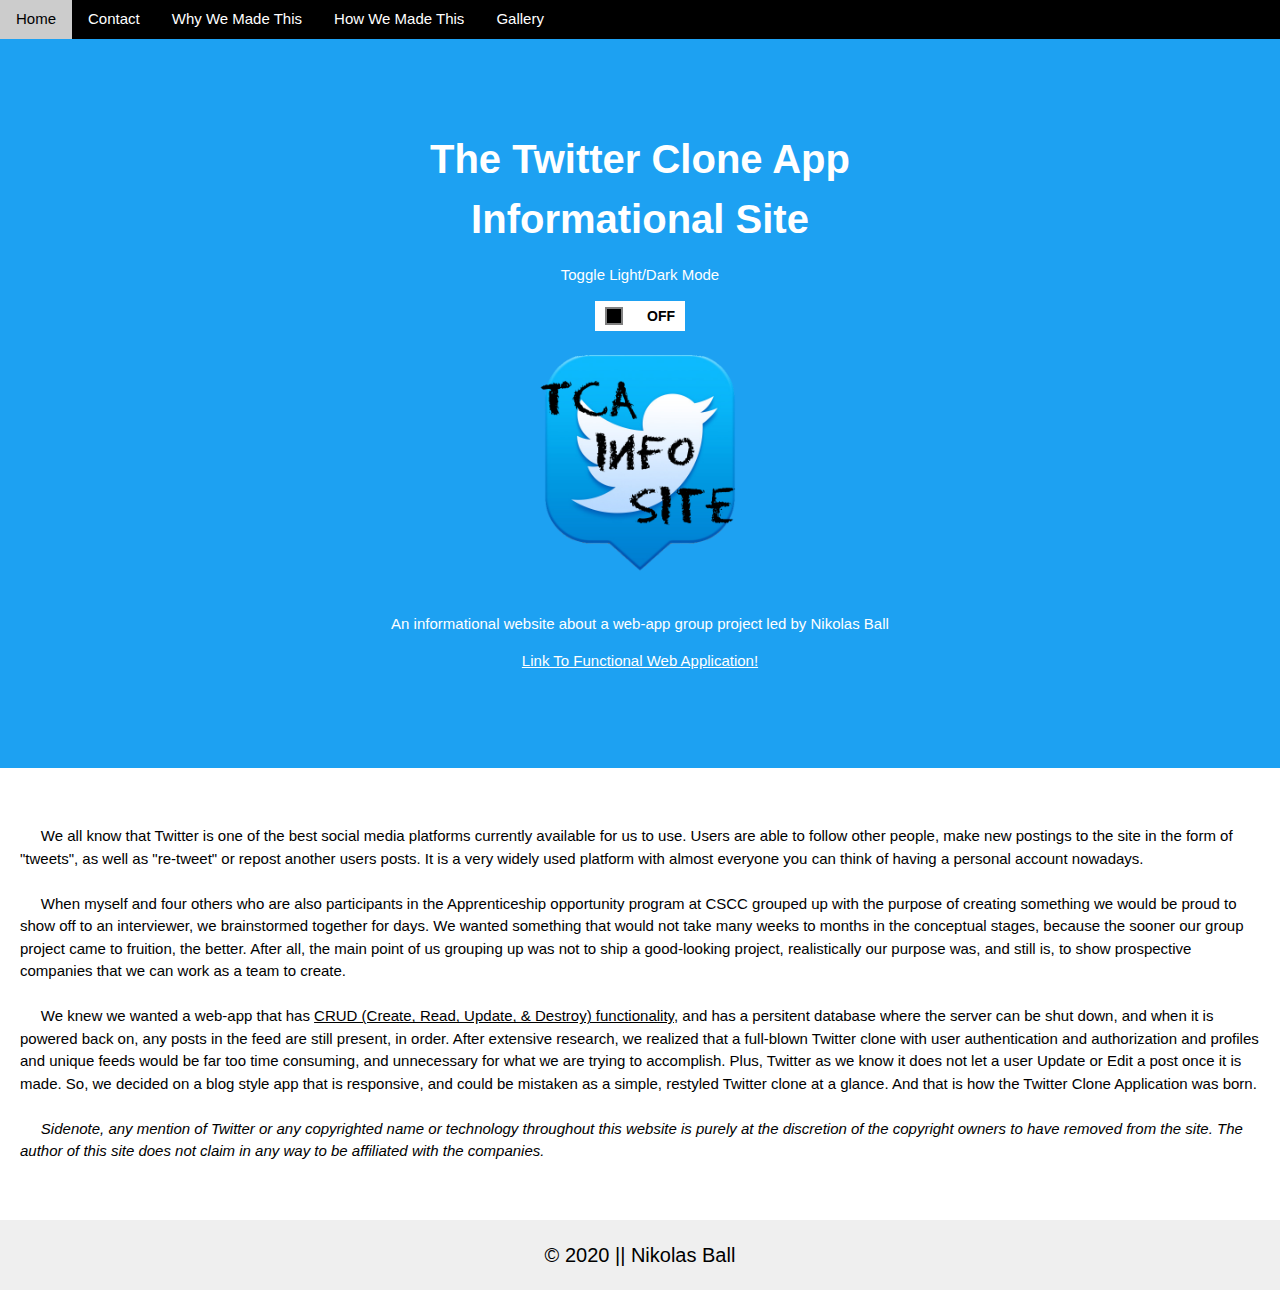
<file: index.html>
<!DOCTYPE html>
<html lang="en">
<head>
<title>TCA Informational Site</title>
<link href="[data-uri]" rel="icon" type="image/x-icon" />
<meta charset="UTF-8">
<meta name="viewport" content="width=device-width, initial-scale=1">
<link rel="stylesheet" href="https://www.w3schools.com/w3css/4/w3.css">
<link rel="stylesheet" type="text/css" href="styles.css">
<script src="https://ajax.googleapis.com/ajax/libs/jquery/3.4.0/jquery.min.js"></script>
</head>
<body>
<!-- Nikolas Ball -->
<!-- CSCI 1145 -->
<!-- April 27th 2020 -->     
<div class="w3-bar w3-black">
        <a class="w3-bar-item w3-button w3-mobile" href="index.html">Home</a>
        <a class="w3-bar-item w3-button w3-mobile" href="contact.html">Contact</a>
        <a class="w3-bar-item w3-button w3-mobile" href="why.html">Why We Made This</a>
        <a class="w3-bar-item w3-button w3-mobile" href="how.html">How We Made This</a>
        <a class="w3-bar-item w3-button w3-mobile" href="gallery.html">Gallery</a>
</div>

<div id="canvas-wrapper" class="light-mode">
<div id="home" class="header w3-mobile">
  <div class="w3-content w3-center w3-mobile" style="max-width:500px">
  <h1><strong>The Twitter Clone App Informational Site</strong></h1>
  <p>Toggle Light/Dark Mode</p>
  <script>
  $(document).ready(function(){
  $('#myonoffswitch').change(function () {
    $('#canvas-wrapper').first().toggleClass('dark-mode').toggleClass('light-mode');
  });
});
</script> 
<!-- jQuery code allows for a user to click a button to switch from light to dark mode -->
  <div class="onoffswitch">
    <div class="superImportant do-not-ignore">
    <input type="checkbox" name="onoffswitch" class="onoffswitch-checkbox" id="myonoffswitch">
    <label class="onoffswitch-label" for="myonoffswitch"> <span class="onoffswitch-inner"></span>
 <span class="onoffswitch-switch"></span>

    </label>
</div>
</div>
   
  <!-- <button>
  <a href="#" class="styleswitch" rel="stylesDark.css">Dark Mode</a>
  </button>
  <button class="button2">
  <a href="#" class=" styleswitch " rel="styles.css">Light Mode</a>
  </button> -->
  <div class="w3-container w3-center w3-mobile">
  <img src="images/TCAISsmall.png" class="w3-image" alt="Application Logo" title="Application Logo">
</div>
  <p>An informational website about a web-app group project led by Nikolas Ball</p>
  <p class="onScreen"><a href="https://cscctwitterclone.herokuapp.com/posts" target="_blank">Link To Functional Web Application!</a></p>
</div>
</div>
	<class class="w3-container">
  <div class="home w3-mobile">
    <!-- use five whitespaces -->
    <p>‏‏‎ ‎‏‏‎ ‎‏‏‎ ‎‏‏‎ ‎‏‏‎ ‎We all know that Twitter is one of the best social media platforms currently available for us to use. Users are able to follow other people, make new postings to the site in the form of "tweets", as well as "re-tweet" or repost another users posts. It is a very widely used platform with almost everyone you can think of having a personal account nowadays.<br /><br />
    ‏‏‎ ‎‏‏‎ ‎‏‏‎ ‎‏‏‎ ‎‏‏‎ ‎When myself and four others who are also participants in the Apprenticeship opportunity program at CSCC grouped up with the purpose of creating something we would be proud to show off to an interviewer, we brainstormed together for days. We wanted something that would not take many weeks to months in the conceptual stages, because the sooner our group project came to fruition, the better. After all, the main point of us grouping up was not to ship a good-looking project, realistically our purpose was, and still is, to show prospective companies that we can work as a team to create.<br /><br />
    ‏‏‎ ‎‏‏‎ ‎‏‏‎ ‎‏‏‎ ‎‏‏‎ ‎We knew we wanted a web-app that has <a href="how.html#scrollTo">CRUD (Create, Read, Update, & Destroy) functionality</a>, and has a persitent database where the server can be shut down, and when it is powered back on, any posts in the feed are still present, in order. After extensive research, we realized that a full-blown Twitter clone with user authentication and authorization and profiles and unique feeds would be far too time consuming, and unnecessary for what we are trying to accomplish. Plus, Twitter as we know it does not let a user Update or Edit a post once it is made. So, we decided on a blog style app that is responsive, and could be mistaken as a simple, restyled Twitter clone at a glance. And that is how the Twitter Clone Application was born.<br /><br />
    ‏‏‎ ‎‏‏‎ ‎‏‏‎ ‎‏‏‎ ‎‏‏‎ ‎<em>Sidenote, any mention of Twitter or any copyrighted name or technology throughout this website is purely at the discretion of the copyright owners to have removed from the site. The author of this site does not claim in any way to be affiliated with the companies.</em></p>
  </div>
</div>
</div>
<div class="footer">
  <h4> © 2020 || Nikolas Ball </h4>
  </div>
  
</body>
</html>
</file>
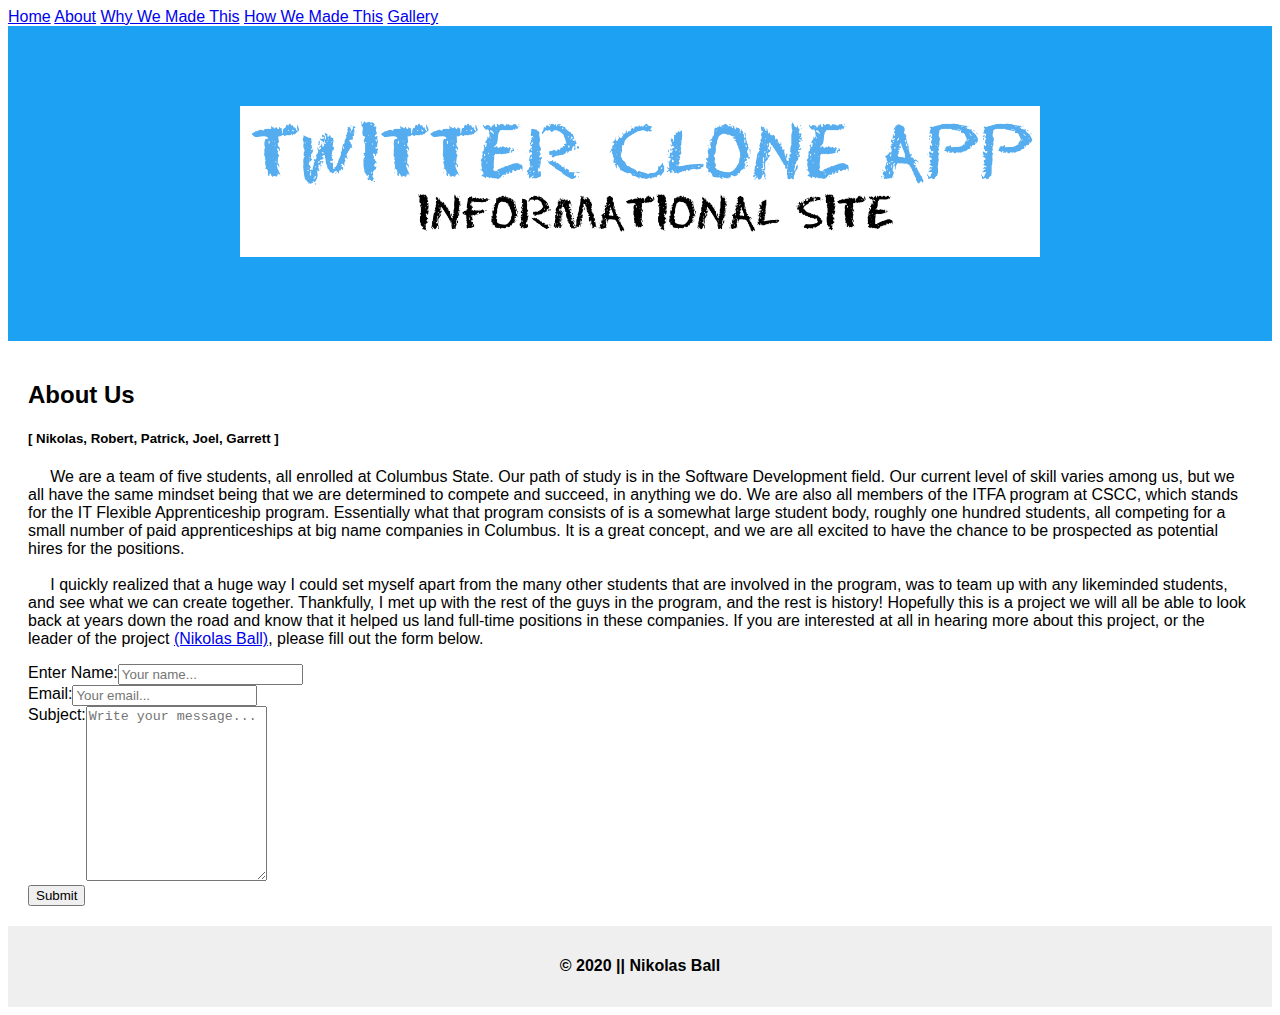
<file: about.html>
<!DOCTYPE html>
<html lang="en">
<head>
<title>About The Project</title>
<link href="[data-uri]" rel="icon" type="image/x-icon" />
<meta charset="UTF-8">
<meta name="viewport" content="width=device-width, initial-scale=1">
<link rel="stylesheet" type="text/css" href="styles.css">
<!-- Nikolas Ball -->
<!-- CSCI 1145 -->
<!-- March 11th 2020 -->
</head>
<body>
<div class="navbar">
        <a href="index.html">Home</a>
        <a href="about.html">About</a>
        <a href="why.html">Why We Made This</a>
        <a href="how.html">How We Made This</a>
        <a href="gallery.html">Gallery</a>
</div>
	
<div id="home" class="header2">
  <img src="images/TCAISlong.png" alt="Alternate Logo (Words)" title="Alt Logo, This one is longer">
</div>
  <div id="about" class="about">
    <h2>About Us</h2>
    <h5>[ Nikolas, Robert, Patrick, Joel, Garrett ]</h5>
    <p>‏‏‎ ‎‏‏‎ ‎‏‏‎ ‎‏‏‎ ‎‏‏‎ ‎We are a team of five students, all enrolled at Columbus State. Our path of study is in the Software Development field. Our current level of skill varies among us, but we all have the same mindset being that we are determined to compete and succeed, in anything we do. We are also all members of the ITFA program at CSCC, which stands for the IT Flexible Apprenticeship program. Essentially what that program consists of is a somewhat large student body, roughly one hundred students, all competing for a small number of paid apprenticeships at big name companies in Columbus. It is a great concept, and we are all excited to have the chance to be prospected as potential hires for the positions.<br /><br />
    ‏‏‎ ‎‏‏‎ ‎‏‏‎ ‎‏‏‎ ‎‏‏‎ I quickly realized that a huge way I could set myself apart from the many other students that are involved in the program, was to team up with any likeminded students, and see what we can create together. Thankfully, I met up with the rest of the guys in the program, and the rest is history! Hopefully this is a project we will all be able to look back at years down the road and know that it helped us land full-time positions in these companies. If you are interested at all in hearing more about this project, or the leader of the project <a href="mailto:nball4@student.cscc.edu">(Nikolas Ball)</a>, please fill out the form below.</p>
    <div class="container">
   <form action="https://formspree.io/myyjjkpa" method="POST">
    <div class="row">
      <div class="col-25">
        <label for="fname">Enter Name:</label>
      </div>
      <div class="col-75">
        <input type="text" id="fname" name="name" placeholder="Your name...">
      </div>
    </div>
    <div class="row">
      <div class="col-25">
        <label for="lname">Email:</label>
      </div>
      <div class="col-75">
        <input type="text" name="_replyto" placeholder="Your email..." required>
      </div>
    </div>
    <div class="row">
      <div class="col-25">
        <label for="subject">Subject:</label>
      </div>
      <div class="col-75">
        <textarea id="subject" name="message" placeholder="Write your message..." required style="height:175px"></textarea>
      </div>
    </div>
    <div class="row">
      <input type="submit" value="Submit">
    </div>
  </form>
</div>
</div>
<div class="footer">
  <h4> © 2020 || Nikolas Ball </h4>
</div>
	
</body>
</html>
</file>
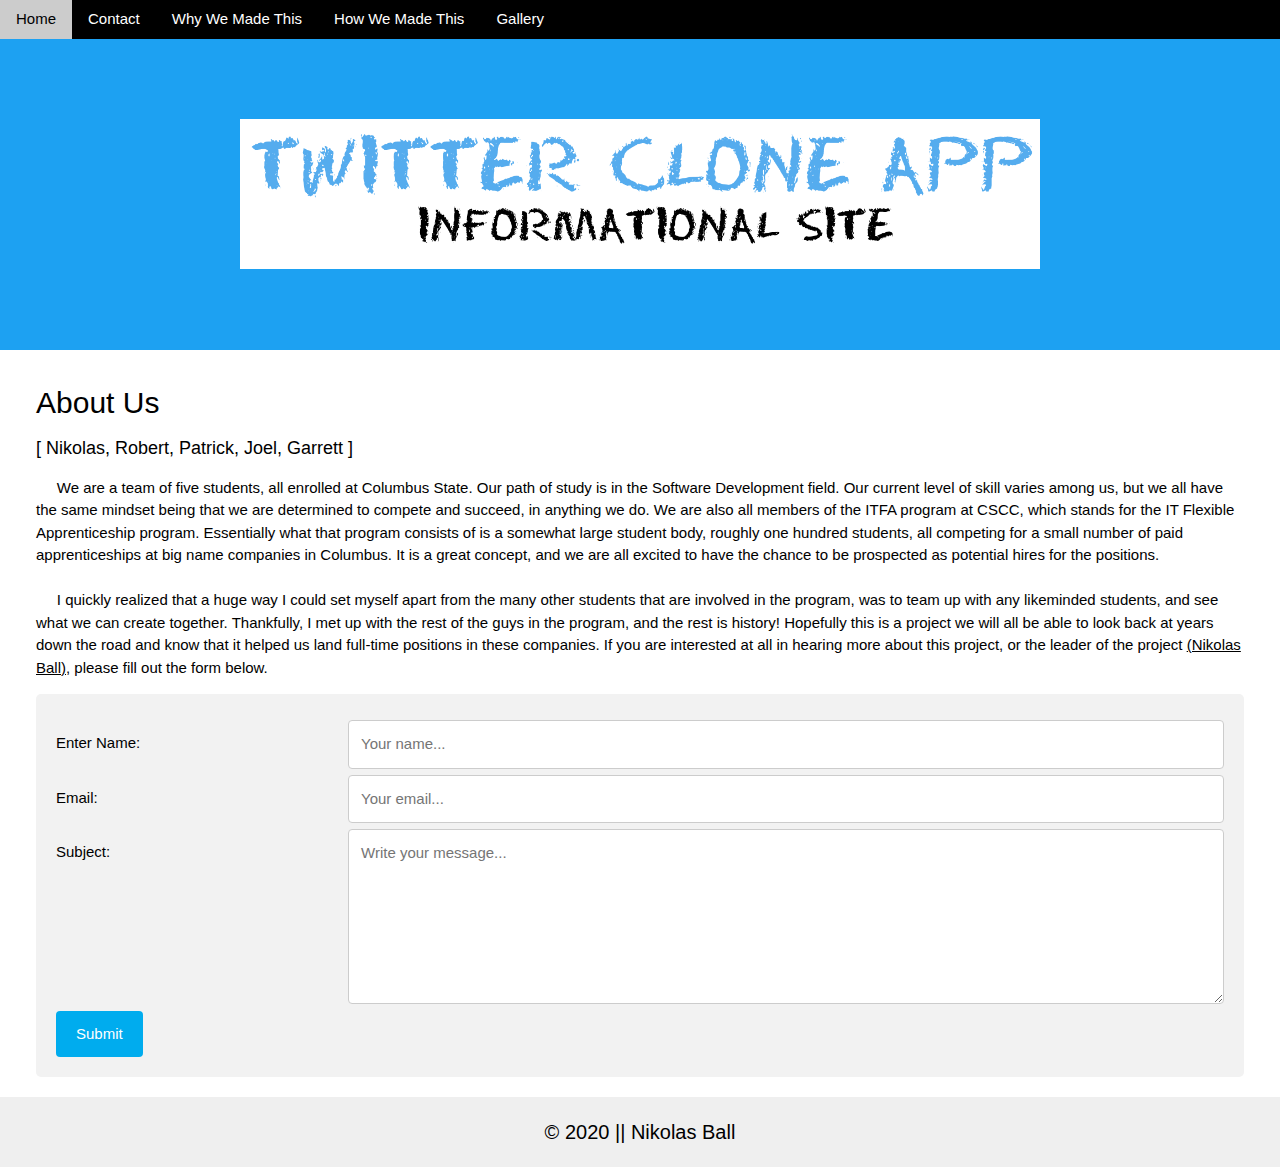
<file: contact.html>
<!DOCTYPE html>
<html lang="en">
<head>
<title>Contact</title>
<link href="[data-uri]" rel="icon" type="image/x-icon" />
<meta charset="UTF-8">
<meta name="viewport" content="width=device-width, initial-scale=1">
<link rel="stylesheet" href="https://www.w3schools.com/w3css/4/w3.css">
<link rel="stylesheet" type="text/css" href="fullStyles.css">
<!-- Nikolas Ball -->
<!-- CSCI 1145 -->
<!-- April 27th 2020 -->
</head>
<body>
  <div class="w3-bar w3-black">
    <a class="w3-bar-item w3-button w3-mobile" href="index.html">Home</a>
    <a class="w3-bar-item w3-button w3-mobile" href="contact.html">Contact</a>
    <a class="w3-bar-item w3-button w3-mobile" href="why.html">Why We Made This</a>
    <a class="w3-bar-item w3-button w3-mobile" href="how.html">How We Made This</a>
    <a class="w3-bar-item w3-button w3-mobile" href="gallery.html">Gallery</a>
</div>
	
<div id="home" class="header2 w3-mobile">
  <div class="w3-container w3-center w3-mobile">
  <img src="images/TCAISlong.png" class="w3-image" alt="Alternate Logo (Words)" title="Alt Logo, This one is longer">
</div>
</div>
<div class="w3-container">
  <div id="about" class="about w3-container w3-mobile">
    <h2>About Us</h2>
    <h5>[ Nikolas, Robert, Patrick, Joel, Garrett ]</h5>
    <p>‏‏‎ ‎‏‏‎ ‎‏‏‎ ‎‏‏‎ ‎‏‏‎ ‎We are a team of five students, all enrolled at Columbus State. Our path of study is in the Software Development field. Our current level of skill varies among us, but we all have the same mindset being that we are determined to compete and succeed, in anything we do. We are also all members of the ITFA program at CSCC, which stands for the IT Flexible Apprenticeship program. Essentially what that program consists of is a somewhat large student body, roughly one hundred students, all competing for a small number of paid apprenticeships at big name companies in Columbus. It is a great concept, and we are all excited to have the chance to be prospected as potential hires for the positions.<br /><br />
    ‏‏‎ ‎‏‏‎ ‎‏‏‎ ‎‏‏‎ ‎‏‏‎ I quickly realized that a huge way I could set myself apart from the many other students that are involved in the program, was to team up with any likeminded students, and see what we can create together. Thankfully, I met up with the rest of the guys in the program, and the rest is history! Hopefully this is a project we will all be able to look back at years down the road and know that it helped us land full-time positions in these companies. If you are interested at all in hearing more about this project, or the leader of the project <a href="mailto:nball4@student.cscc.edu">(Nikolas Ball)</a>, please fill out the form below.</p>
    <div class="container">
   <form action="https://formspree.io/myyjjkpa" method="POST">
    <div class="row">
      <div class="col-25">
        <label for="fname">Enter Name:</label>
      </div>
      <div class="col-75">
        <input type="text" id="fname" name="name" placeholder="Your name...">
      </div>
    </div>
    <div class="row">
      <div class="col-25">
        <label for="lname">Email:</label>
      </div>
      <div class="col-75">
        <input type="text" name="_replyto" placeholder="Your email..." required>
      </div>
    </div>
    <div class="row">
      <div class="col-25">
        <label for="subject">Subject:</label>
      </div>
      <div class="col-75">
        <textarea id="subject" name="message" placeholder="Write your message..." required ></textarea>
      </div>
    </div>
    <div class="row">
      <input type="submit" value="Submit">
    </div>
  </form>
</div>
</div>
</div>
<div class="footer">
  <h4> © 2020 || Nikolas Ball </h4>
</div>
	
</body>
</html>
</file>
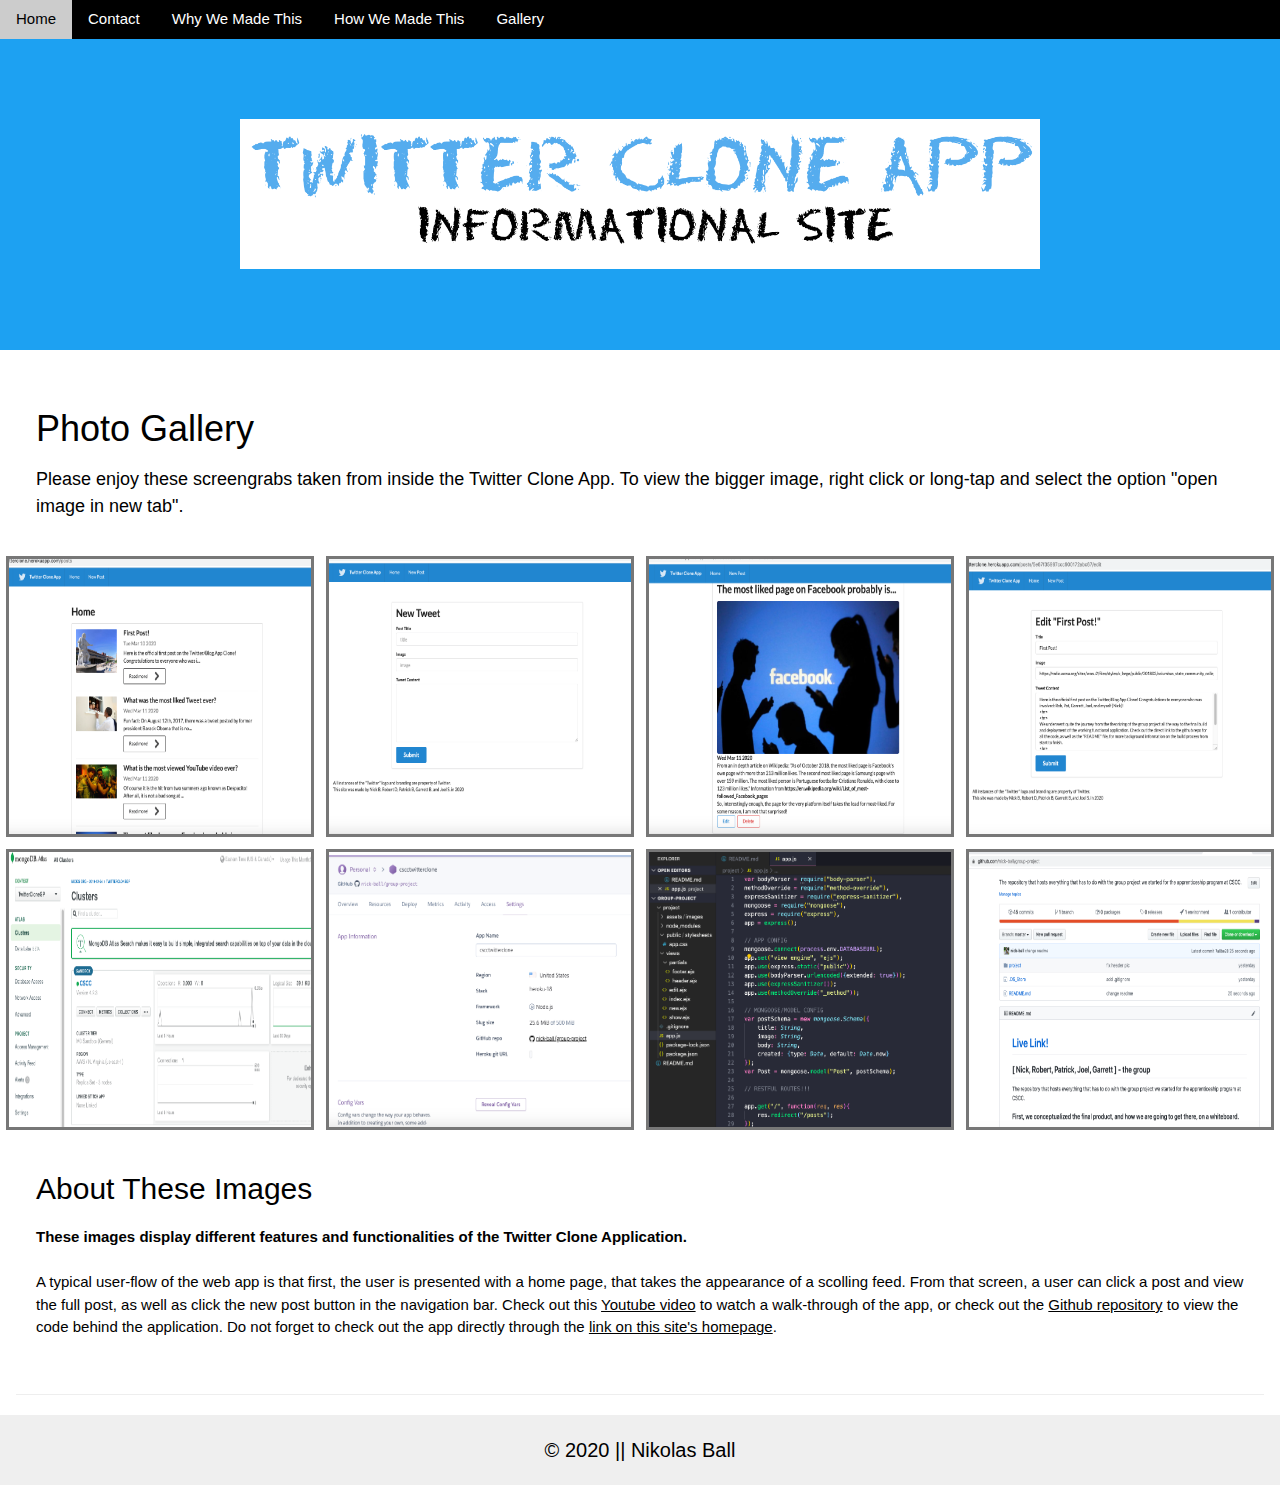
<file: gallery.html>
<!DOCTYPE html>
<html lang="en">
<head>
<title>Gallery</title>
<link href="[data-uri]" rel="icon" type="image/x-icon" />
<meta charset="UTF-8">
<meta name="viewport" content="width=device-width, initial-scale=1">
<link rel="stylesheet" href="https://www.w3schools.com/w3css/4/w3.css">
<link rel="stylesheet" type="text/css" href="styles.css">
<!-- Nikolas Ball -->
<!-- CSCI 1145 -->
<!-- April 27th 2020 -->
</head>
<body>
  <div class="w3-bar w3-black">
    <a class="w3-bar-item w3-button w3-mobile" href="index.html">Home</a>
    <a class="w3-bar-item w3-button w3-mobile" href="contact.html">Contact</a>
    <a class="w3-bar-item w3-button w3-mobile" href="why.html">Why We Made This</a>
    <a class="w3-bar-item w3-button w3-mobile" href="how.html">How We Made This</a>
    <a class="w3-bar-item w3-button w3-mobile" href="gallery.html">Gallery</a>
</div>
<div id="home" class="header2 w3-mobile">
  <div class="w3-container w3-center w3-mobile">
  <img src="images/TCAISlong.png" class="w3-image" alt="Alternate Logo (Words)" title="Alt Logo, This one is longer">
</div>
 </div>
    <br />
    <div class="w3-container">
      <div id="galleryy" class="galleryy w3-mobile">
    <h1>Photo Gallery</h1>
    <h5>Please enjoy these screengrabs taken from inside the Twitter Clone App. To view the bigger image, right click or long-tap and select the option "open image in new tab".</h5>
    </div>
    </div>
    <div class="responsive">
      <div class="gallery">
        <img src="images/TCAhome.png" alt="App Home Page" title="App Home Page">
      </div>
    </div>
    <div class="responsive">
      <div class="gallery">
        <img src="images/TCAnewpost.png" alt="New Post in App" title="New Post Route In App">
      </div>
    </div>
    <div class="responsive">
      <div class="gallery">
        <img src="images/TCApost.png" alt="Post in App" title="View Post Route In App">
    </div>
    </div>
    <div class="responsive">
        <div class="gallery">
            <img src="images/TCAedit.png" alt="Edit Post in App" title="Edit Post Route In App">
      </div>
      </div>
    <div class="responsive">
      <div class="gallery">
        <img src="images/TCADB.png" alt="Database for App" title="Database service for app">
      </div>
    </div>
    <div class="responsive">
      <div class="gallery">
        <img src="images/TCAdeploy.png" alt="Deployment of App" title="Deployment service for app">
      </div>
    </div>
    <div class="responsive">
      <div class="gallery">
        <img src="images/TCAcode.png" alt="Sample of backend code for App" title="App.js code in IDE">
    </div>
    </div>
    <div class="responsive">
        <div class="gallery">
            <img src="images/TCAgithub.png" alt="Github repo for App" title="Github repo">
      </div>
      </div>
      <div class="w3-container">
      <div id="galleryy" class="galleryy w3-mobile">
        <h2>About These Images</h2>
        <p class="desc">
        <strong>These images display different features and functionalities of the Twitter Clone Application.</strong><br /><br />
        A typical user-flow of the web app is that first, the user is presented with a home page, that takes the appearance of a scolling feed. From that screen, a user can click a post and view the full post, as well as click the new post button in the navigation bar. Check out this <a href="https://www.youtube.com">Youtube video</a>  to watch a walk-through of the app, or check out the <a href="https://github.com/nick-ball/group-project">Github repository</a> to view the code behind the application. Do not forget to check out the app directly through the <a href="index.html">link on this site's homepage</a>.
    </p>
  </div>
<hr />
</div>
<div class="footer">
  <h4> © 2020 || Nikolas Ball </h4>
</div>
	
</body>
</html>
</file>
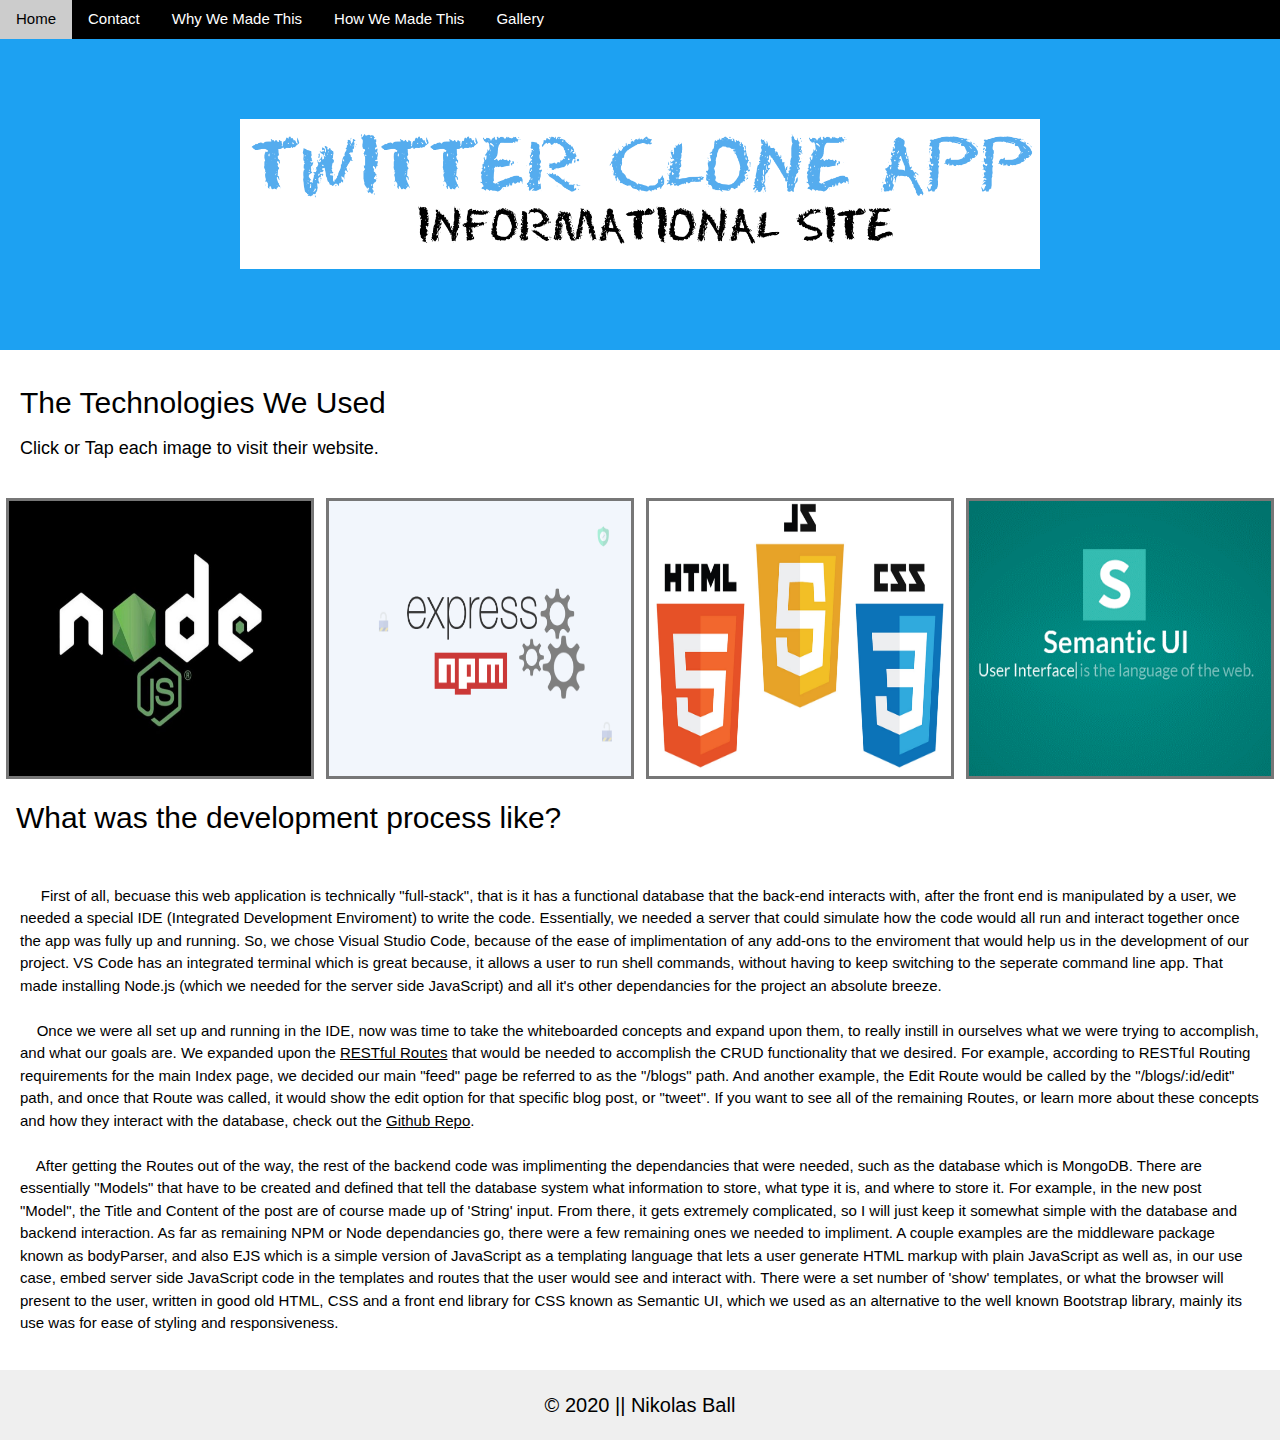
<file: how.html>
<!DOCTYPE html>
<html lang="en">
<head>
<title>How We Made The Project</title>
<link href="[data-uri]" rel="icon" type="image/x-icon" />
<meta charset="UTF-8">
<meta name="viewport" content="width=device-width, initial-scale=1">
<link rel="stylesheet" href="https://www.w3schools.com/w3css/4/w3.css">
<link rel="stylesheet" type="text/css" href="styles.css">
<!-- Nikolas Ball -->
<!-- CSCI 1145 -->
<!-- April 27th 2020 -->
</head>
<body>
  <div class="w3-bar w3-black">
    <a class="w3-bar-item w3-button w3-mobile" href="index.html">Home</a>
    <a class="w3-bar-item w3-button w3-mobile" href="contact.html">Contact</a>
    <a class="w3-bar-item w3-button w3-mobile" href="why.html">Why We Made This</a>
    <a class="w3-bar-item w3-button w3-mobile" href="how.html">How We Made This</a>
    <a class="w3-bar-item w3-button w3-mobile" href="gallery.html">Gallery</a>
</div>
	
<div id="home" class="header2 w3-mobile">
  <div class="w3-container w3-center w3-mobile">
  <img src="images/TCAISlong.png" class="w3-image" alt="Alternate Logo (Words)" title="Alt Logo, This one is longer">
</div>
</div>
<div id="why" class="why w3-container w3-mobile">
 <h2>‏‏‎The Technologies We Used</h2>
 <h5>Click or Tap each image to visit their website.</h5>
</div>
<div class="responsive">
  <div class="gallery">
    <a href="https://nodejs.org/en/">
      <img src="images/nodejs.jpeg" alt="node.js" title="Backend JS!">
    </a>
    </div>
</div>
<div class="responsive">
  <div class="gallery">
    <a href="https://expressjs.com/">
      <img src="images/express.png" alt="express.js" title="Express for Node">
    </a>
    </div>
</div>
<div class="responsive">
  <div class="gallery">
    <a href="https://en.wikipedia.org/wiki/Front-end_web_development">
      <img src="images/js.jpeg" alt="JS" title="Frontend JS">
    </a>
</div>
</div>
<div class="responsive">
  <div class="gallery">
    <a href="https://semantic-ui.com/">
        <img src="images/sui.png" alt="semantic UI" title="Like Bootstrap, but better.">
    </a>
  </div>
  </div>
</div>
    <br>
    <div id="scrollTo" class="w3-container w3-mobile">
    <h2>‏‏‎What was the development process like?</h2>
    </div>
    <div class="how w3-container w3-mobile">
    <p>‏‏‎ ‎‏‏‎ ‎‏‏‎ ‎‏‏‎ ‎‏‏‎ ‎First of all, becuase this web application is technically "full-stack", that is it has a functional database that the back-end interacts with, after the front end is manipulated by a user, we needed a special IDE (Integrated Development Enviroment) to write the code. Essentially, we needed a server that could simulate how the code would all run and interact together once the app was fully up and running. So, we chose Visual Studio Code, because of the ease of implimentation of any add-ons to the enviroment that would help us in the development of our project. VS Code has an integrated terminal which is great because, it allows a user to run shell commands, without having to keep switching to the seperate command line app. That made installing Node.js (which we needed for the server side JavaScript) and all it's other dependancies for the project an absolute breeze.<br /><br /> ‎‏‏‎ ‎‏‏‎ ‎‏‏‎ ‎‏‏‎ ‎Once we were all set up and running in the IDE, now was time to take the whiteboarded concepts and expand upon them, to really instill in ourselves what we were trying to accomplish, and what our goals are. We expanded upon the <a href="https://medium.com/@shubhangirajagrawal/the-7-restful-routes-a8e84201f206">RESTful Routes</a> that would be needed to accomplish the CRUD functionality that we desired. For example, according to RESTful Routing requirements for the main Index page, we decided our main "feed" page be referred to as the "/blogs" path. And another example, the Edit Route would be called by the "/blogs/:id/edit" path, and once that Route was called, it would show the edit option for that specific blog post, or "tweet". If you want to see all of the remaining Routes, or learn more about these concepts and how they interact with the database, check out the <a href="https://github.com/nick-ball/group-project">Github Repo</a>.<br /><br />
     ‎‏‏‎ ‎‏‏‎ ‎‏‏‎ ‎‏‏‎ ‎After getting the Routes out of the way, the rest of the backend code was implimenting the dependancies that were needed, such as the database which is MongoDB. There are essentially "Models" that have to be created and defined that tell the database system what information to store, what type it is, and where to store it. For example, in the new post "Model", the Title and Content of the post are of course made up of 'String' input. From there, it gets extremely complicated, so I will just keep it somewhat simple with the database and backend interaction. As far as remaining NPM or Node dependancies go, there were a few remaining ones we needed to impliment. A couple examples are the middleware package known as bodyParser, and also EJS which is a simple version of JavaScript as a templating language that lets a user generate HTML markup with plain JavaScript as well as, in our use case, embed server side JavaScript code in the templates and routes that the user would see and interact with. There were a set number of 'show' templates, or what the browser will present to the user, written in good old HTML, CSS and a front end library for CSS known as Semantic UI, which we used as an alternative to the well known Bootstrap library, mainly its use was for ease of styling and responsiveness.</p>
  </div>
<div class="footer">
  <h4> © 2020 || Nikolas Ball </h4>
</div>
	
</body>
</html>
</file>
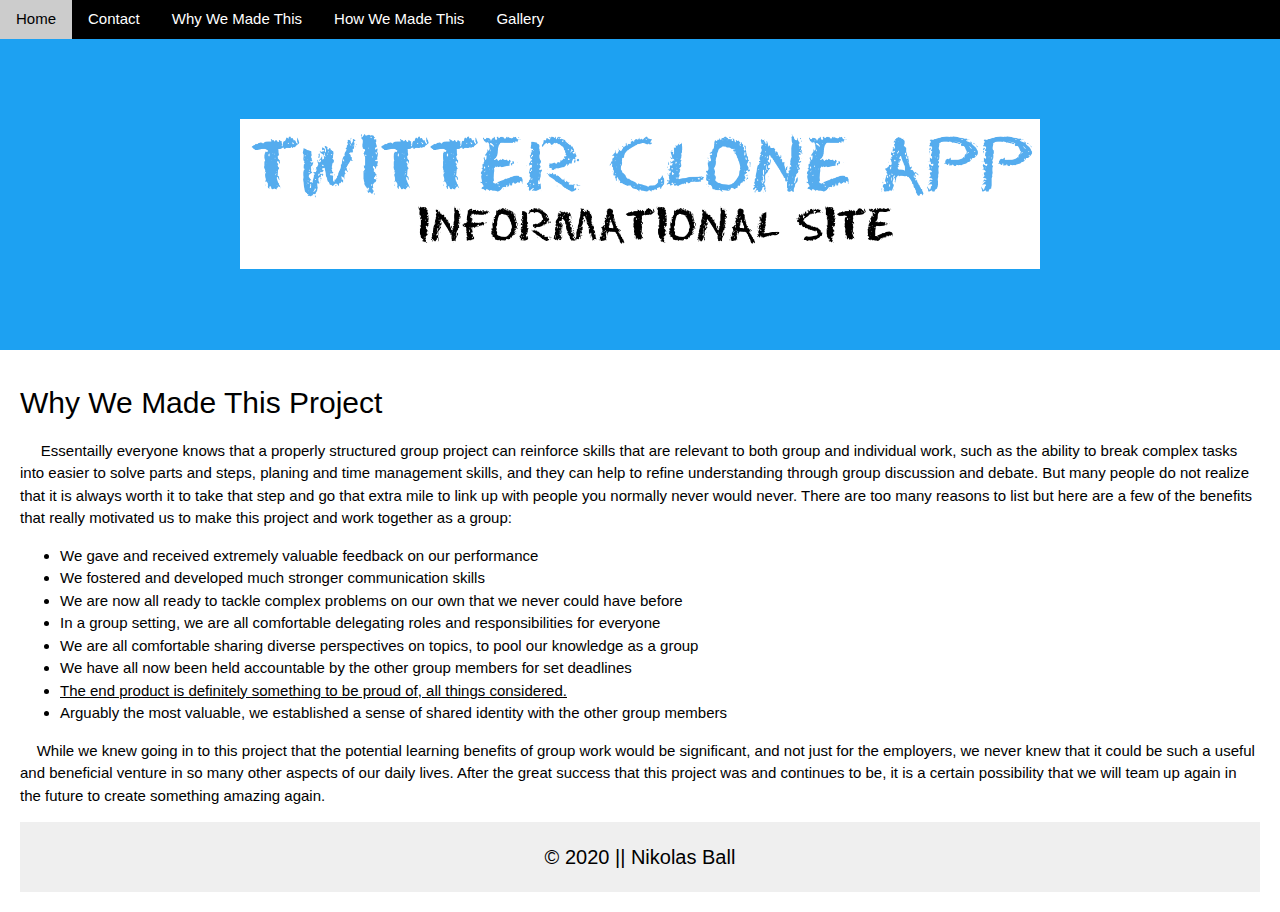
<file: why.html>
<!DOCTYPE html>
<html lang="en">
<head>
<title>Why We Made This</title>
<link href="[data-uri]" rel="icon" type="image/x-icon" />
<meta charset="UTF-8">
<meta name="viewport" content="width=device-width, initial-scale=1">
<link rel="stylesheet" href="https://www.w3schools.com/w3css/4/w3.css">
<link rel="stylesheet" type="text/css" href="styles.css">
<!-- Nikolas Ball -->
<!-- CSCI 1145 -->
<!-- April 27th 2020 -->
</head>
<body>
  <div class="w3-bar w3-black">
    <a class="w3-bar-item w3-button w3-mobile" href="index.html">Home</a>
    <a class="w3-bar-item w3-button w3-mobile" href="contact.html">Contact</a>
    <a class="w3-bar-item w3-button w3-mobile" href="why.html">Why We Made This</a>
    <a class="w3-bar-item w3-button w3-mobile" href="how.html">How We Made This</a>
    <a class="w3-bar-item w3-button w3-mobile" href="gallery.html">Gallery</a>
</div>
	
<div id="home" class="header2 w3-mobile">
  <div class="w3-container w3-center w3-mobile">
  <img src="images/TCAISlong.png" class="w3-image" alt="Alternate Logo (Words)" title="Alt Logo, This one is longer">
</div>
 </div>
  <div id="why" class="why w3-container w3-mobile">
    <h2>Why We Made This Project</h2>
    <p>‏‏‎ ‎‏‏‎ ‎‏‏‎ ‎‏‏‎ ‎‏‏‎ ‎Essentailly everyone knows that a properly structured group project can reinforce skills that are relevant to both group and individual work, such as the ability to break complex tasks into easier to solve parts and steps, planing and time management skills, and they can help to refine understanding through group discussion and debate. But many people do not realize that it is always worth it to take that step and go that extra mile to link up with people you normally never would never. There are too many reasons to list but here are a few of the benefits that really motivated us to make this project and work together as a group: 
    <ul>
        <li>We gave and received extremely valuable feedback on our performance</li>
        <li>We fostered and developed much stronger communication skills</li> 
        <li>We are now all ready to tackle complex problems on our own that we never could have before</li>
        <li>In a group setting, we are all comfortable delegating roles and responsibilities for everyone</li>
        <li>We are all comfortable sharing diverse perspectives on topics, to pool our knowledge as a group</li>
        <li>We have all now been held accountable by the other group members for set deadlines</li>
        <li><a href="gallery.html">The end product is definitely something to be proud of, all things considered.</a></li>
        <li>Arguably the most valuable, we established a sense of shared identity with the other group members</li>
    </ul>
     ‎‏‏‎ ‎‏‏‎ ‎‏‏‎ ‎‏‏‎ ‎While we knew going in to this project that the potential learning benefits of group work would be significant, and not just for the employers, we never knew that it could be such a useful and beneficial venture in so many other aspects of our daily lives. After the great success that this project was and continues to be, it is a certain possibility that we will team up again in the future to create something amazing again.</p>
<div class="footer">
  <h4> © 2020 || Nikolas Ball </h4>
</div>
	
</body>
</html>
</file>
<file: styles.css>
/* Nikolas Ball */
/* CSCI1145*/
/* April 27th 2020 */

body {
  font-family: Arial, Helvetica, sans-serif;
}


@media screen and (max-width: 400px) {
   .onScreen a {
    font-size: large !important;
  }
}

@media screen and (max-width: 768px) {
  .onScreen a {
    font-size: x-large !important;
  }
}
/* ========================================== gallery */
div.gallery {
  border: 3px solid #777;
}

div.gallery img {
  width: 100%;
  height: 275px;
}

div.desc {
  padding: 15px;
}

.responsive {
  padding: 6px 6px;
  float: left;
  width: 24.99999%;
}

@media only screen and (max-width: 1000px) {
  .responsive {
    width: 49.99999%;
    margin: 6px 0;
  }
}

@media only screen and (max-width: 500px) {
  .responsive {
    width: 100%;
  }
}

.header {
  padding: 80px; 
  text-align: center; 
  background: #1DA1F2; 
  color: white;
}

.header img {
    width: 400px;
}

.header2 {
  padding: 80px; 
  text-align: center; 
  background: #1DA1F2; 
  color: white;
}

.header2 img {
    width: 800px;
}
.header h1 {
  font-size: 40px;
}

* {
  box-sizing: border-box;
}

.row {
  display: flex;
}

/* Create three equal columns that sits next to each other */
.column {
  flex: 25%;
  padding: 5px;
}
/*removal of inline styles for certain images*/
.column img {
  width: 100%;
  height: 275px;
}

.row2 {
  display: flex;
  margin: 5px;
}

/* Create three equal columns that sits next to each other */
.column2 {
  flex: 25%;
  border: 2px solid black;
  margin: 5px;
}
/*removal of inline styles for certain images*/
.row2 .column2 img {
  width: 100%;
  height: 275px;
}

.home {
  flex: 70%; 
  /* background-color: white;  */
  padding: 20px; 
}
.about {
  flex: 70%; 
  background-color: white; 
  padding: 20px; 
}
.why {
  flex: 70%; 
  background-color: white; 
  padding: 20px; 
}
.how {
  flex: 70%; 
  background-color: white; 
  padding: 20px; 
}
.galleryy {
  flex: 70%; 
  background-color: white; 
  padding: 20px;
}

.grid {
  display: grid;
  grid-template-columns: 250px 250px 250px;
  grid-template-rows: 250px 250px 250px;
  grid-gap: 25px;
}

.grid > * {
  border: 4px solid black;
}

.footer {
  padding: 10px;
  text-align: center;
  background-color: #efefef;
}

/*FORM INPUT STYLES*/
/*==============================================================================================*/
/* Style inputs, select elements and textareas */
/* input[type=text], select, textarea{
  width: 100%;
  padding: 12px;
  border: 1px solid #ccc;
  border-radius: 4px;
  box-sizing: border-box;
  resize: vertical;
} */

/* Style the label to display next to the inputs */
/* label {
  padding: 12px 12px 12px 0;
  display: inline-block;
} */

/* Style the submit button */
/* input[type=submit] {
  background-color: #00acee;
  color: white;
  padding: 12px 20px;
  border: none;
  border-radius: 4px;
  cursor: pointer;
  float: right;
} */

/* Style the submit button */
/* input[type=submit]:hover {
  background-color: #79d9ff;
  color: white;
  padding: 12px 20px;
  border: none;
  border-radius: 4px;
  cursor: pointer;
  float: right;
} */

/* Style the container */
/* .container {
  border-radius: 5px;
  background-color: #f2f2f2;
  padding: 20px;
} */

/* Floating column for labels: 25% width */
/* .col-25 {
  float: left;
  width: 25%;
  margin-top: 6px;
} */

/* Floating column for inputs: 75% width */
/* .col-75 {
  float: left;
  width: 75%;
  margin-top: 6px;
}

.col-75 textarea {
  height: 175px;
} */

/* Clear floats after the columns */
/* .row:after {
  content: "";
  display: table;
  clear: both;
} */

/* Responsive layout - when the screen is less than 600px wide, make the two columns stack on top of each other instead of next to each other */
@media screen and (max-width: 600px) {
  .col-25, .col-75, input[type=submit] {
    width: 100%;
    margin-top: 0;
  }
}

/* button {
    color: #fff;
    cursor: pointer;
    margin-bottom: 10px;
    background-color: black;
    font-weight: 500;
    letter-spacing: 2px;
    border: 2px solid #fff;
    border-radius: 500px;
    padding: 15px;
    min-width: 130px;
}

button:hover {
  background-color: transparent;
}

.button2 {
    color: black;
    cursor: pointer;
    margin-bottom: 10px;
    background-color: white;
    font-weight: 500;
    letter-spacing: 2px;
    border: 2px solid #fff;
    border-radius: 500px;
    padding: 15px;
    min-width: 130px;
}

button:hover {
  background-color: transparent;
}

button:focus {
  outline:0;
} */


.onoffswitch {
  margin: auto;
  width: 50%;
  position: relative;
  width: 90px;
  -webkit-user-select:none;
  -moz-user-select:none;
  -ms-user-select: none;
}
.onoffswitch-checkbox {
  display: none;
}
.onoffswitch-label {
  display: block;
  overflow: hidden;
  cursor: pointer;
}
.onoffswitch-inner {
  display: block;
  width: 200%;
  margin-left: -100%;
  -moz-transition: margin 0.3s ease-in 0s;
  -webkit-transition: margin 0.3s ease-in 0s;
  -o-transition: margin 0.3s ease-in 0s;
  transition: margin 0.3s ease-in 0s;
}
.onoffswitch-inner:before, .onoffswitch-inner:after {
  display: block;
  float: left;
  width: 50%;
  height: 30px;
  padding: 0;
  line-height: 30px;
  font-size: 14px;
  color: white;
  font-family: Trebuchet, Arial, sans-serif;
  font-weight: bold;
  -moz-box-sizing: border-box;
  -webkit-box-sizing: border-box;
  box-sizing: border-box;
}
.onoffswitch-inner:before {
  content:"ON";
  padding-left: 10px;
  background-color: black;
  color: white;
}
.onoffswitch-inner:after {
  content:"OFF";
  padding-right: 10px;
  background-color: white;
  color: black;
  text-align: right;
}
.onoffswitch-switch {
  display: block;
  width: 18px;
  margin: 6px;
  background: black;
  border: 2px solid gray;
  position: absolute;
  top: 0;
  bottom: 0;
  right: 56px;
  -moz-transition: all 0.3s ease-in 0s;
  -webkit-transition: all 0.3s ease-in 0s;
  -o-transition: all 0.3s ease-in 0s;
  transition: all 0.3s ease-in 0s;
}
.onoffswitch-checkbox:checked + .onoffswitch-label .onoffswitch-inner {
  margin-left: 0;
}
.onoffswitch-checkbox:checked + .onoffswitch-label .onoffswitch-switch {
  right: 0px;
  background-color: #FFFFFF;
}
#box1 {
  color: black;
  background-color: white;
  border: 1px solid;
  width: 100px;
  height: 100px;
}
#canvas-wrapper {
  color: black;
  background-color: white;
}
#canvas-wrapper.dark-mode {
  color: white;
  background-color: black;
}

#canvas-wrapper.light-mode {
  color: black;
  background-color: white;
}

.superImportant .do-not-ignore {
  margin: auto;
  width: 50%;
}
</file>
<file: fullStyles.css>
/* Nikolas Ball */
/* CSCI1145*/
/* April 27th 2020 */

body {
    font-family: Arial, Helvetica, sans-serif;
  }
  
  
  @media screen and (max-width: 400px) {
     .onScreen a {
      font-size: large !important;
    }
  }
  
  @media screen and (max-width: 768px) {
    .onScreen a {
      font-size: x-large !important;
    }
  }
  /* ========================================== gallery */
  div.gallery {
    border: 3px solid #777;
  }
  
  div.gallery img {
    width: 100%;
    height: 275px;
  }
  
  div.desc {
    padding: 15px;
  }
  
  .responsive {
    padding: 6px 6px;
    float: left;
    width: 24.99999%;
  }
  
  @media only screen and (max-width: 1000px) {
    .responsive {
      width: 49.99999%;
      margin: 6px 0;
    }
  }
  
  @media only screen and (max-width: 500px) {
    .responsive {
      width: 100%;
    }
  }
  
  .header {
    padding: 80px; 
    text-align: center; 
    background: #1DA1F2; 
    color: white;
  }
  
  .header img {
      width: 400px;
  }
  
  .header2 {
    padding: 80px; 
    text-align: center; 
    background: #1DA1F2; 
    color: white;
  }
  
  .header2 img {
      width: 800px;
  }
  .header h1 {
    font-size: 40px;
  }
  
  * {
    box-sizing: border-box;
  }
  
  .row {
    display: flex;
  }
  
  /* Create three equal columns that sits next to each other */
  .column {
    flex: 25%;
    padding: 5px;
  }
  /*removal of inline styles for certain images*/
  .column img {
    width: 100%;
    height: 275px;
  }
  
  .row2 {
    display: flex;
    margin: 5px;
  }
  
  /* Create three equal columns that sits next to each other */
  .column2 {
    flex: 25%;
    border: 2px solid black;
    margin: 5px;
  }
  /*removal of inline styles for certain images*/
  .row2 .column2 img {
    width: 100%;
    height: 275px;
  }
  
  .home {
    flex: 70%; 
    /* background-color: white;  */
    padding: 20px; 
  }
  .about {
    flex: 70%; 
    background-color: white; 
    padding: 20px; 
  }
  .why {
    flex: 70%; 
    background-color: white; 
    padding: 20px; 
  }
  .how {
    flex: 70%; 
    background-color: white; 
    padding: 20px; 
  }
  .galleryy {
    flex: 70%; 
    background-color: white; 
    padding: 20px;
  }
  
  .grid {
    display: grid;
    grid-template-columns: 250px 250px 250px;
    grid-template-rows: 250px 250px 250px;
    grid-gap: 25px;
  }
  
  .grid > * {
    border: 4px solid black;
  }
  
  .footer {
    padding: 10px;
    text-align: center;
    background-color: #efefef;
  }
  
  /*FORM INPUT STYLES*/
  /*==============================================================================================*/
  /* Style inputs, select elements and textareas */
  input[type=text], select, textarea{
    width: 100%;
    padding: 12px;
    border: 1px solid #ccc;
    border-radius: 4px;
    box-sizing: border-box;
    resize: vertical;
  }
  
  /* Style the label to display next to the inputs */
  label {
    padding: 12px 12px 12px 0;
    display: inline-block;
  }
  
  /* Style the submit button */
  input[type=submit] {
    background-color: #00acee;
    color: white;
    padding: 12px 20px;
    border: none;
    border-radius: 4px;
    cursor: pointer;
    float: right;
  }
  
  /* Style the submit button */
  input[type=submit]:hover {
    background-color: #79d9ff;
    color: white;
    padding: 12px 20px;
    border: none;
    border-radius: 4px;
    cursor: pointer;
    float: right;
  }
  
  /* Style the container */
  .container {
    border-radius: 5px;
    background-color: #f2f2f2;
    padding: 20px;
  }
  
  /* Floating column for labels: 25% width */
  .col-25 {
    float: left;
    width: 25%;
    margin-top: 6px;
  }
  
  /* Floating column for inputs: 75% width */
  .col-75 {
    float: left;
    width: 75%;
    margin-top: 6px;
  }
  
  .col-75 textarea {
    height: 175px;
  }
  
  /* Clear floats after the columns */
  .row:after {
    content: "";
    display: table;
    clear: both;
  }
  
  /* Responsive layout - when the screen is less than 600px wide, make the two columns stack on top of each other instead of next to each other */
  @media screen and (max-width: 600px) {
    .col-25, .col-75, input[type=submit] {
      width: 100%;
      margin-top: 0;
    }
  }
</file>
